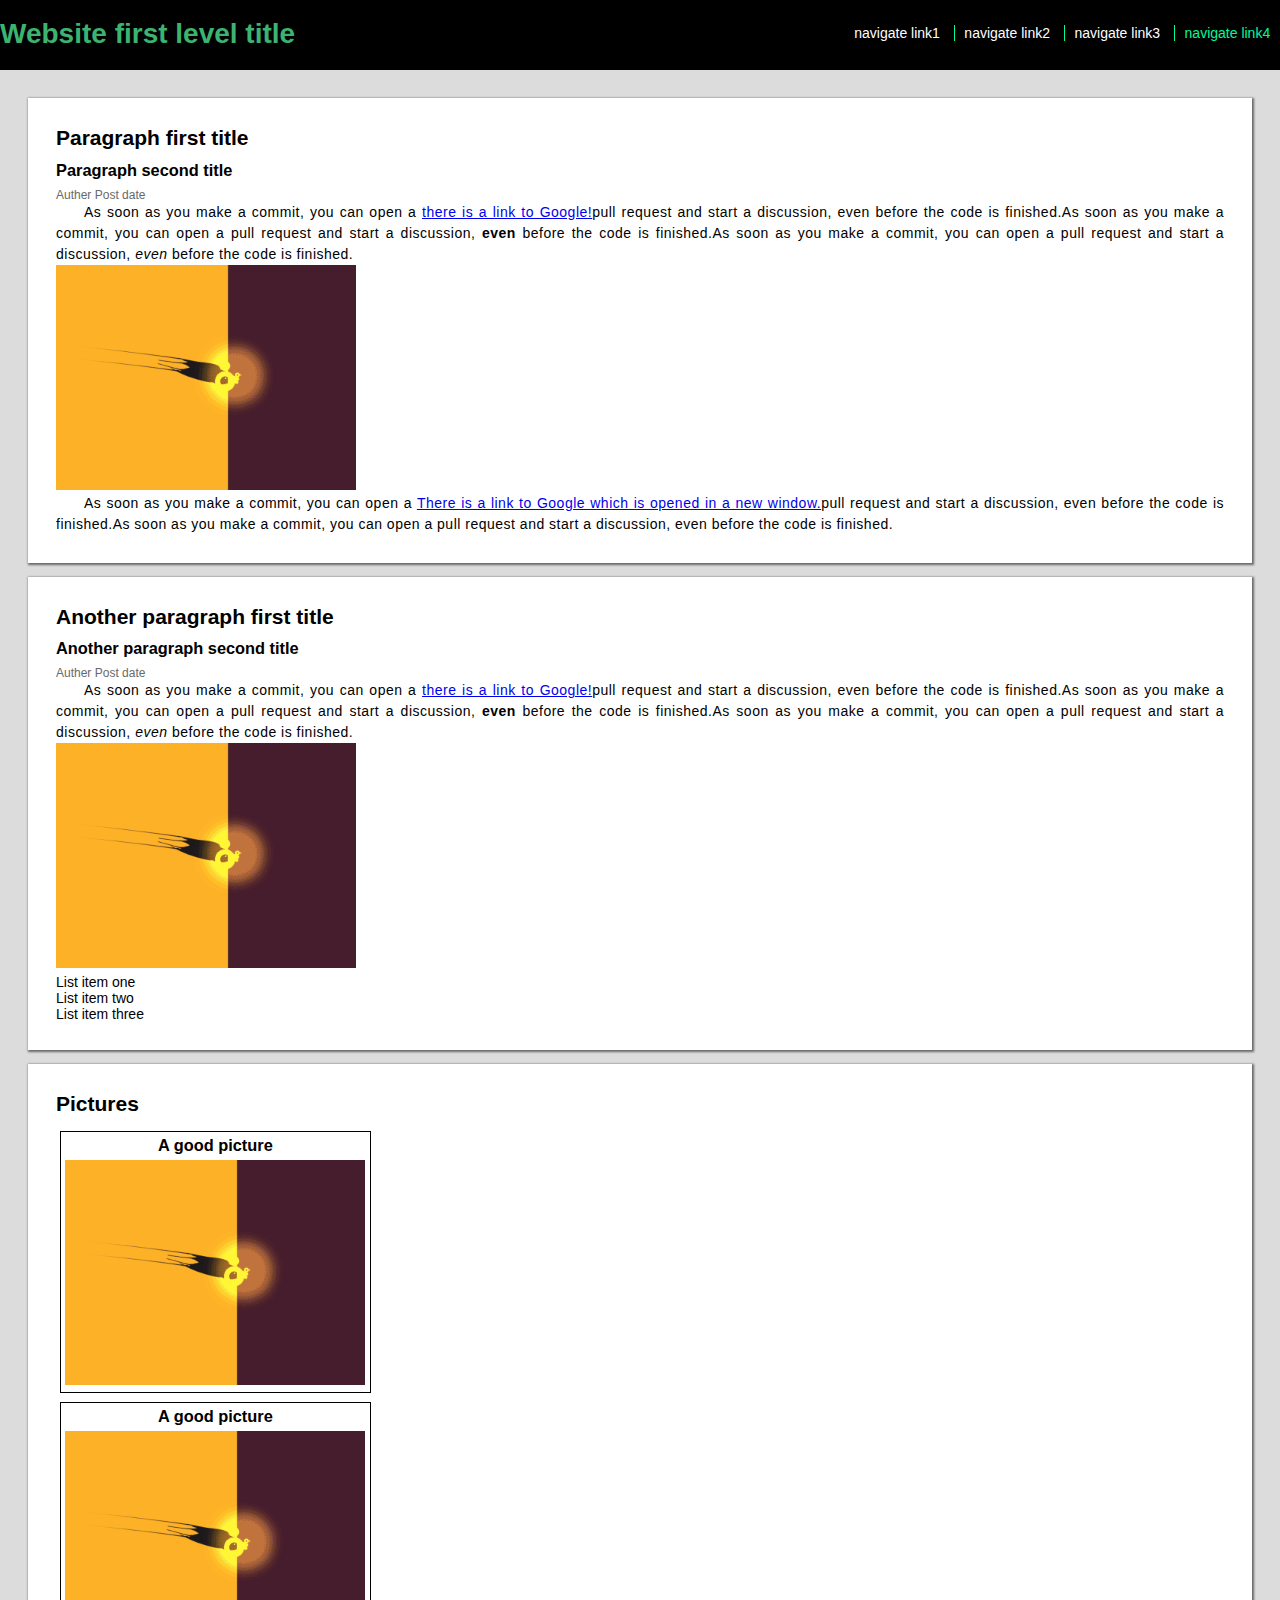
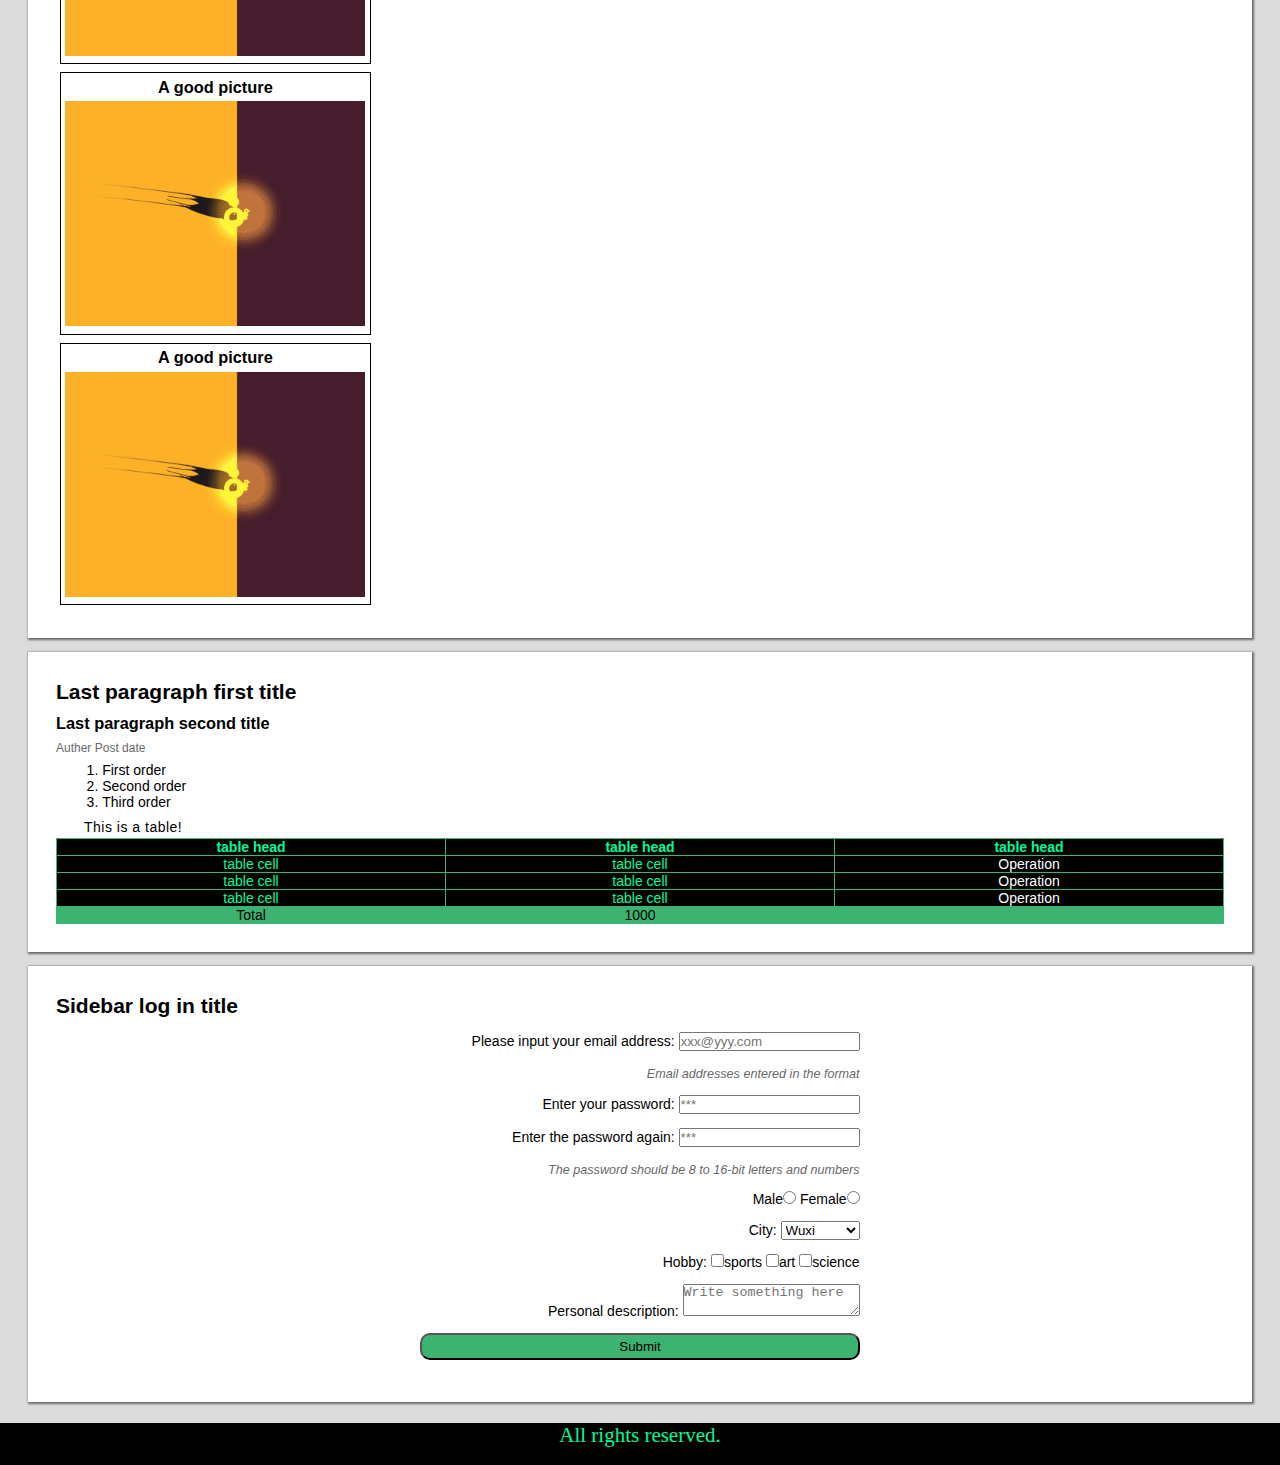
<file: IFE/task_1/task_1_1_1.html>
<!DOCTYPE html>
<html lang="en">
	<head>
    	<meta charset="UTF-8">
    	<title>Task_1</title>
    	<link rel="stylesheet" type="text/css" href="styles/basic.css">
	</head>
	<body>
		<header class="header">
			<div class="header-inside globalwideth clearfix">
				<div class="logo">
					<h1>Website first level title</h1>
				</div>
				<!-- .logo -->
				<nav class="navbar">
					<ul>
						<li><a href="http://www.google.com">navigate link1</a></li>
						<li><a href="http://www.google.com">navigate link2</a></li>
						<li><a href="http://www.google.com">navigate link3</a></li>
						<li><a href="http://www.google.com">navigate link4</a></li>
					</ul>
				</nav>
				<!-- .navbar -->
			</div>
			<!-- .header-inside -->
		</header>
		<div calss="content globalwideth clearfix">
			<div class="content-main">
				<article>
					<h2>Paragraph first title</h2>
					<h3>Paragraph second title</h3>
					<div class="entry content">
						<header class="meta">
							<span class="auther">Auther</span>
							<time datetime="2016-06-01T07:58:02+00:00" class="upated">Post date</time>
						</header>
						<!-- 注脚 -->
						<div class="entry">
							<p>
								As soon as you make a commit, you can open a  <a href="http://www.google.com">there is a link to Google!</a>pull request and start a discussion, even before the code is finished.As soon as you make a commit, you can open a pull request and start a discussion, <b>even</b> before the code is finished.As soon as you make a commit, you can open a pull request and start a discussion, <em>even</em> before the code is finished.
							</p>
								<img src="images/birdy.gif" alt="image!!" wideth="300" height="225" class="article-image" />
							<p>	
								As soon as you make a commit, you can open a  <a href="http://www.google.com" target="_blank">There is a link to Google which is opened in a new window.</a>pull request and start a discussion, even before the code is finished.As soon as you make a commit, you can open a pull request and start a discussion, even before the code is finished.
							</p>
						</div>
					</div>
				</article>
				<article>
					<h2>Another paragraph first title</h2>
					<h3>Another paragraph second title</h3>
					<div class="entry content">
						<footer class="meta">
							<span class="auther">Auther</span>
							<time datetime="2016-06-01T07:58:02+00:00" class="upated">Post date</time>
						</footer>
						<div class="entry">
							<p>
								As soon as you make a commit, you can open a  <a href="http://www.google.com">there is a link to Google!</a>pull request and start a discussion, even before the code is finished.As soon as you make a commit, you can open a pull request and start a discussion, <b>even</b> before the code is finished.As soon as you make a commit, you can open a pull request and start a discussion, <em>even</em> before the code is finished.<br/>
								<img src="images/birdy.gif" alt="image!!" width="300" height="225" class="article-image" />
							</p>
							<ul class="entry-list">
								<li>List item one</li>
								<li>List item two</li>
								<li>List item three</li>
							</ul>
						</div>
					</div>
				</article>
				<article>
					<h2>Pictures</h2>
					<div class="entry content">
						<ul class="entry-list">
							<li>
								<div class="image-list">
									<h3>A good picture</h3>
									<img src="images/birdy.gif" alt="image!!" width="300" height="225" class="article-image" />
								</div>
							</li>
							<li>
								<div class="image-list">
									<h3>A good picture</h3>
									<img src="images/birdy.gif" alt="image!!" width="300" height="225" class="article-image" />
								</div>
							</li>
							<li>
								<div class="image-list">
									<h3>A good picture</h3>
									<img src="images/birdy.gif" alt="image!!" width="300" height="225" class="article-image" />
								</div>
							</li>
							<li>
								<div class="image-list">
									<h3>A good picture</h3>
									<img src="images/birdy.gif" alt="image!!" width="300" height="225" class="article-image" />
								</div>
							</li>
						</ul>
					</div>
				</article>
				<article>
					<h2>Last paragraph first title</h2>
					<h3>Last paragraph second title</h3>
					<div class="entry content">
						<footer class="meta">
							<span class="auther">Auther</span>
							<time datetime="2016-06-01T07:58:02+00:00" class="upated">Post date</time>
						</footer>
						<!-- 注脚 -->
						<div class="ol">
							<ol class="entry-list">
								<li>First order</li>
								<li>Second order</li>
								<li>Third order</li>
							</ol>
						</div>
						<p>This is a table!</p>
						<table>
							<thead>
								<tr>
									<th>table head</th>
									<th>table head</th>
									<th>table head</th>
								</tr>
							</thead>
							<tbody>
								<tr>
									<td>table cell</td>
									<td>table cell</td>
									<td><a href="http://www.google.com">Operation</a></td>
								</tr>
								<tr>
									<td>table cell</td>
									<td>table cell</td>
									<td><a href="http://www.google.com">Operation</a></td>
								</tr>
								<tr>
									<td>table cell</td>
									<td>table cell</td>
									<td><a href="http://www.google.com">Operation</a></td>
								</tr>
							</tbody>
							<tfoot>
								<tr>
									<td>Total</td>
									<td>1000</td>
									<td></td>
								</tr>
							</tfoot>
						</table>
					</div>
				</article>
			</div>
			<!-- .content-main -->
			<aside class="sidebar">
				<h2>Sidebar log in title</h2>
				<form>
					<p>
						<label for="user-login">
							<span>Please input your email address: </span>
							<input type="email" id="user-login" placeholder="xxx@yyy.com" required />
						</label>
						<p><em>Email addresses entered in the format</em></p>
					</p>
					<p>
						<span>Enter your password: </span>
						<input type="password" id="first-password" placeholder="***" required />
					</p>
					<p>
						<label for="second-password"><span>Enter the password again: </span></label>
						<input type="password" id="second-password" placeholder="***" required />
					</p>
						<p><em>The password should be 8 to 16-bit letters and numbers</em></p>
					<fieldset>
						<label for="sexual-1">Male<input type="radio" id="title-1" name="sexual" value="male" /></label>
						<label for="sexual-2">Female<input type="radio" id="title-2" name="sexual" value="female" /></label>
					</fieldset>
					<p>
						<label for="city">
							<span>City: </span>
							<select id="city" name="user-city">
								<option value="beijing">Beijing</option>
								<option value="shanghai">Shanghai</option>
								<option value="wuxi" selected>Wuxi</option>
							</select>
						</label>
					</p>
					<fieldset>
						<ul>
							<li>
								<label for="hobby-1"><input type="checkbox" id="hobby-1" name="sports" />sports</label>
							</li>
							<li>
								<label for="hobby-2"><input type="checkbox" id="hobby-2" name="art" />art</label>
							</li>
							<li>
								<label for="hobby-3"><input type="checkbox" id="hobby-3" name="science" />science</label>
							</li>
						</ul>
					</fieldset>
					<p>
						<label for="text-area"><span>Personal description: </span></label>
						<textarea placeholder="Write something here"></textarea>
					</p>
					<p>
						<button>Submit</button>
					</p>
				</form>
			</aside>		
			<!-- .sidebar --> 
		</div>
		<!-- .content -->
		<footer class="footer">
			<div class="footer-inside globalwidth">
				<h2 class="footer-title"></h2>
				<p class="centertext">All rights reserved.</p>
			</div>
			<!-- .footer-inside -->
		</footer>
	</body>
</html>
</file>
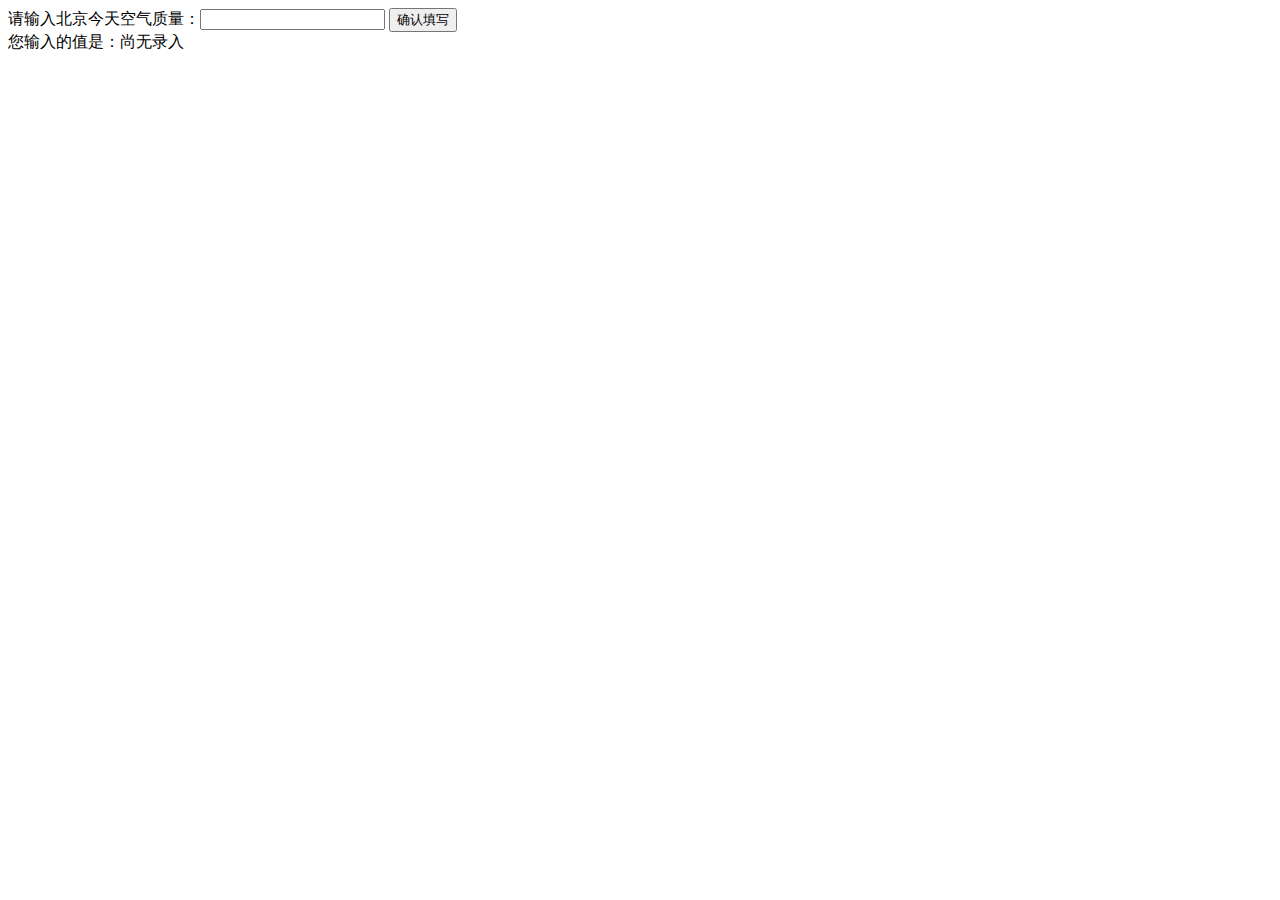
<file: IFE/task_2/task_2_1.html>
<!DOCTYPE html>
<html>
  <head>
    <meta charset="utf-8">
    <title>IFE JavaScript Task 01</title>
  </head>
<body>

  <label>请输入北京今天空气质量：<input id="aqi-input" type="text"></label>
  <button id="button">确认填写</button>

  <div>您输入的值是：<span id="aqi-display">尚无录入</span></div>

<script type="text/javascript">

(function() {
  /*	
  在注释下方写下代码
  给按钮button绑定一个点击事件
  在事件处理函数中
  获取aqi-input输入的值，并显示在aqi-display中
  */
  document.getElementById('button').onclick = function() {
    var text = document.getElementById("aqi-input").value;
    document.getElementById("aqi-display").innerHTML = text;
  }
})();

</script>
</body>
</html>
</file>
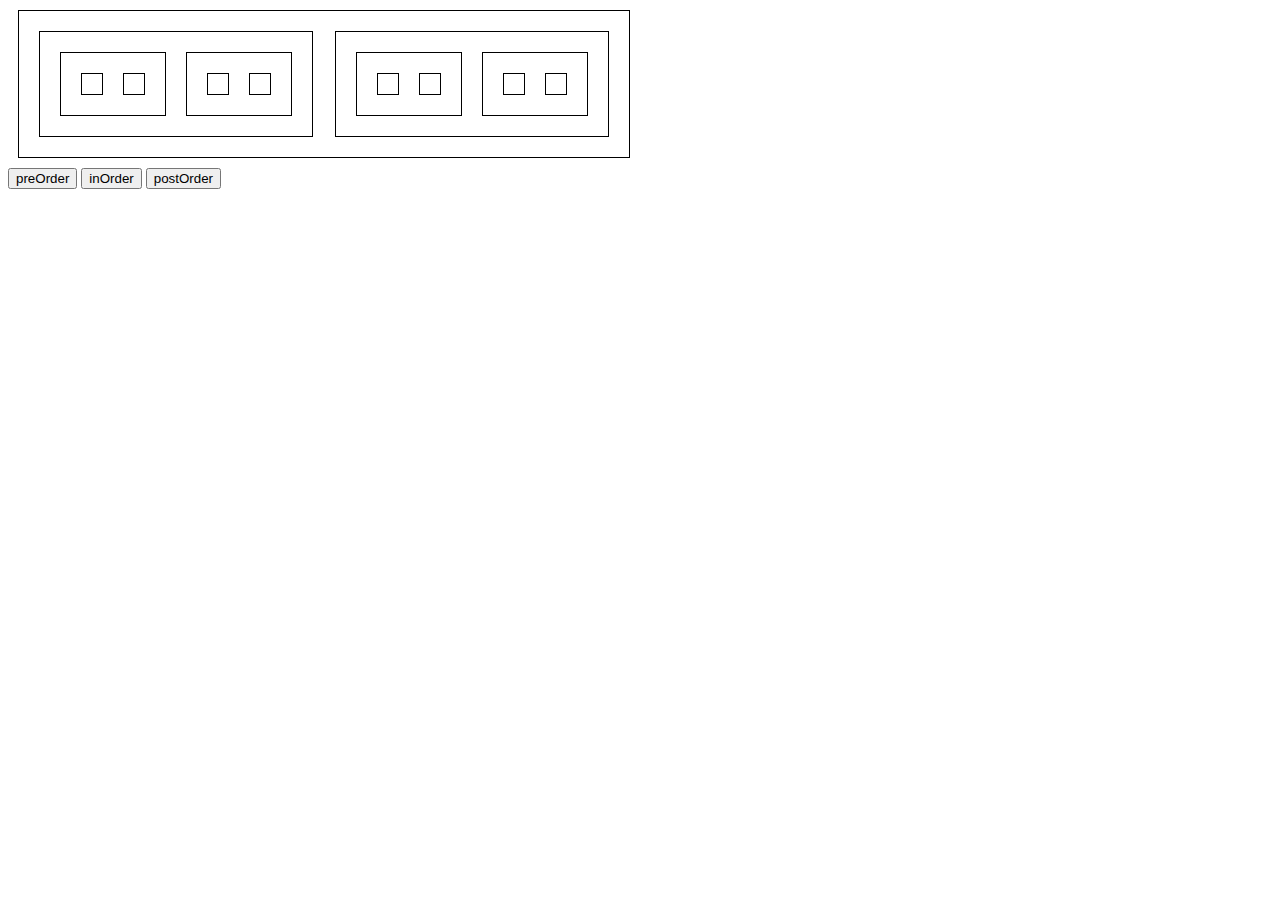
<file: IFE/task_2/task_2_10.html>
<!DOCTYPE>
<html>
  <head>
    <meta charset="utf-8">
    <title>IFE JavaScript Task 21</title>
    <link rel="stylesheet" type="text/css" href="styles/task_2_10.css">
  </head>
<body>
  <div id="root">
    <div>
      <div>
        <div></div>
        <div></div>
      </div>
      <div>
        <div></div>
        <div></div>
      </div>
    </div>
    <div>
      <div>
        <div></div>
        <div></div>
      </div>
      <div>
        <div></div>
        <div></div>
      </div>
    </div>
  </div>
  <section id="charge">
    <button type="button" value="preOrder">preOrder</button>
    <button type="button" value="inOrder">inOrder</button>
    <button type="button" value="postOrder">postOrder</button>
  </section>
  <script src="scripts/task_2_10.js"></script>
</body>
</html>
</file>
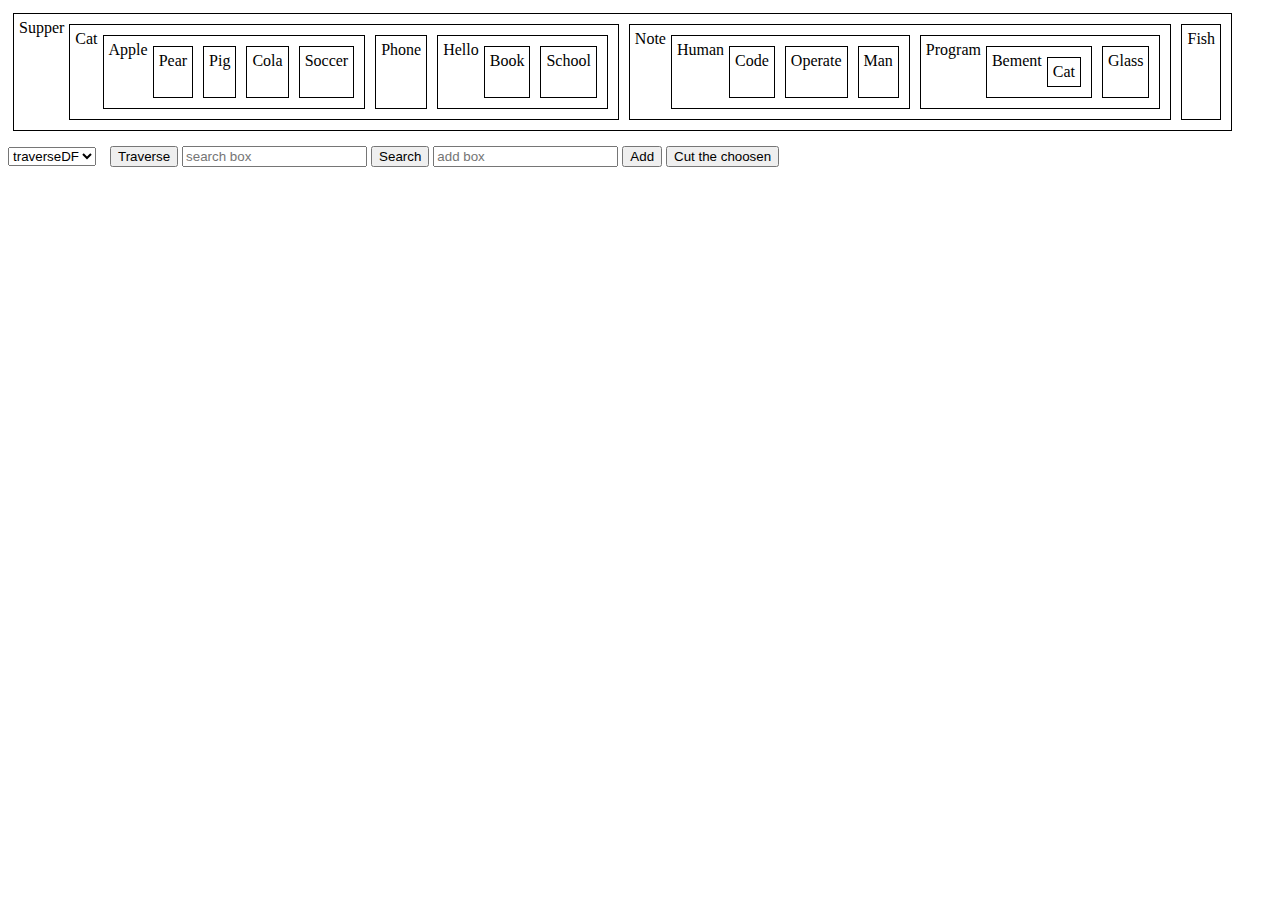
<file: IFE/task_2/task_2_11.html>
<!DOCTYPE>
<html>
  <head>
    <meta charset="utf-8">
    <title>IFE JavaScript Task 22</title>
    <link rel="stylesheet" type="text/css" href="styles/task_2_11.css">
  </head>
<body>
  <div id="root">Supper
    <div>Cat
      <div>Apple
        <div>Pear</div>
        <div>Pig</div>
        <div>Cola</div>
        <div>Soccer</div>
      </div>
      <div>Phone</div>
      <div>Hello
        <div>Book</div>
        <div>School</div>
      </div>
    </div>
    <div>Note
      <div>Human
        <div>Code</div>
        <div>Operate</div>
        <div>Man</div>
      </div>
      <div>Program
        <div>Bement
          <div>Cat</div>
        </div>
        <div>Glass</div>
      </div>
    </div>
    <div>Fish</div>
  </div>
  <section>
    <select>
      <option value="traverseDF">traverseDF</option>
      <option value="traverseBF">traverseBF</option>
    </select>
    <div id="charge">
      <button type="button" value="show">Traverse</button>
      <input type="text" placeholder="search box" />
      <button type="button" value="contains">Search</button>
      <input type="text" placeholder="add box" />
      <button type="button" value="add">Add</button>
      <button type="button" value="cut">Cut the choosen</button>
    </div>
  </section>
  <script src="scripts/task_2_11.js"></script>
</body>
</html>
</file>
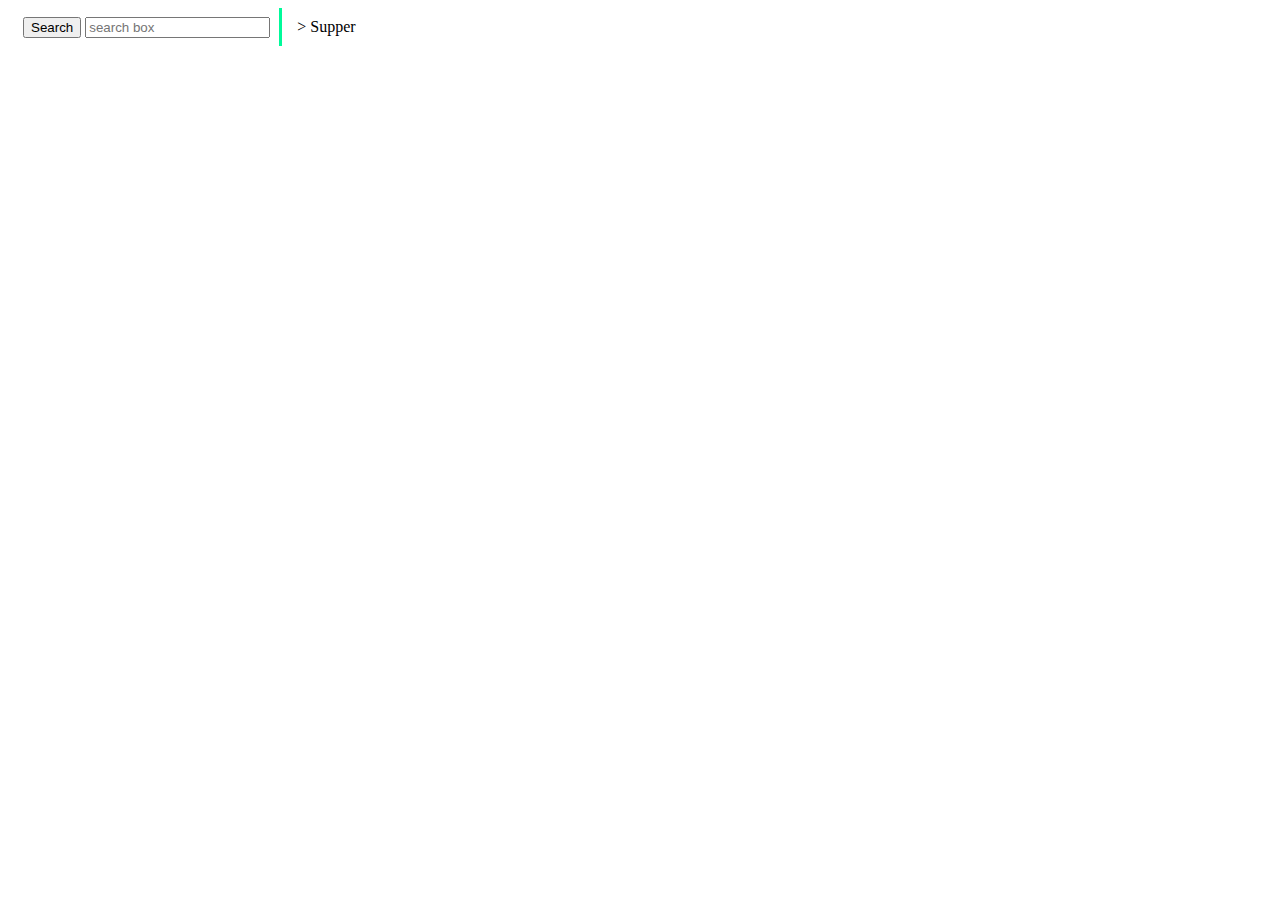
<file: IFE/task_2/task_2_12.html>
<!DOCTYPE>
<html>
  <head>
    <meta charset="utf-8">
    <title>IFE JavaScript Task 25</title>
    <link rel="stylesheet" type="text/css" href="styles/task_2_12.css">
  </head>
<body> 
  <div id="charge">
    <button type="button" value="contains">Search</button>
    <input type="text" placeholder="search box" />
  </div>
  <section id='warp'>
  <div id="root">Supper
    <div>Cat
      <div>Apple
        <div>Pear</div>
        <div>Pig</div>
        <div>Cola</div>
        <div>Soccer</div>
      </div>
      <div>Phone</div>
      <div>Hello
        <div>Book</div>
        <div>School</div>
      </div>
    </div>
    <div>Note
      <div>Human
        <div>Code</div>
        <div>Operate</div>
        <div>Man</div>
      </div>
      <div>Program
        <div>Bement
          <div>Cat</div>
        </div>
        <div>Glass</div>
      </div>
    </div>
    <div>Fish</div>
  </div>
  </section>
  <script src="scripts/task_2_12.js"></script>
</body>
</html>
</file>
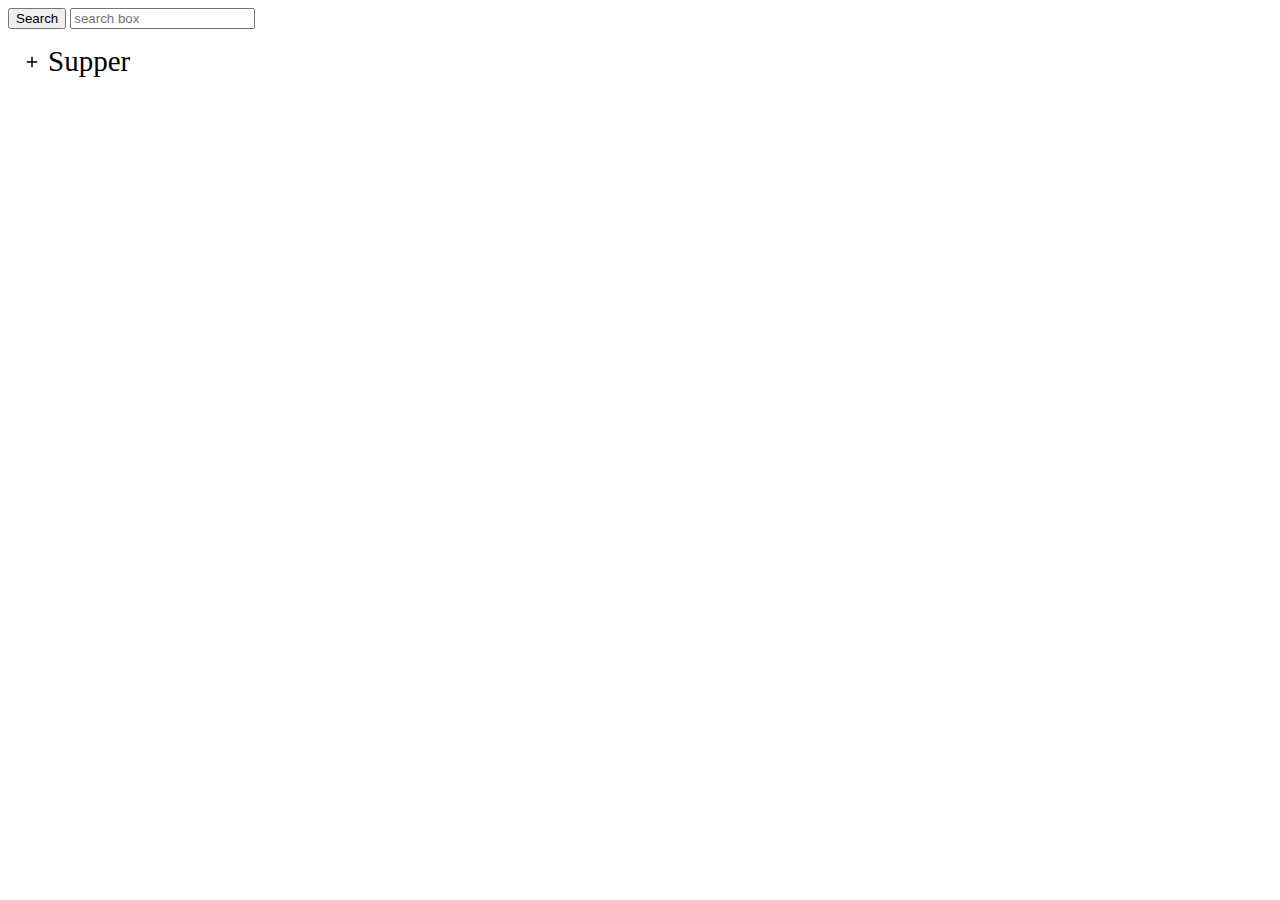
<file: IFE/task_2/task_2_12_1.html>
<!DOCTYPE>
<html>
  <head>
    <meta charset="utf-8">
    <title>IFE JavaScript Task 25</title>
    <link rel="stylesheet" type="text/css" href="styles/task_2_12_1.css">
  </head>
<body> 
  <div id="charge">
    <button type="button" value="contains">Search</button>
    <input type="text" placeholder="search box" />
  </div>
  <section id='warp'>
    <ul>
      <li>Supper
        <ul>
          <li>Cat
            <ul>
              <li>Apple
                <ul>
                  <li>Pear<span><button type="button" value="add" id="add">Add</button>&nbsp<button type="button" value="remove">Remove</button></span></li>
                  <li>Pig</li>
                  <li>Cola</li>
                  <li>Soccer</li>
                </ul>
              </li>
              <li>Phone</li>
              <li>Hello
                <ul>
                  <li>Book</li>
                  <li>School</li>
                </ul>
              </li>
            </ul>
          </li>
          <li>Note
            <ul>
              <li>Human
                <ul>
                  <li>Code</li>
                  <li>Operate</li>
                  <li>Man</li>
                </ul>
              </li>
              <li>Program
                <ul>
                  <li>Bement
                    <ul>
                      <li>Cat</li>
                    </ul>
                  </li>
                  <li>Glass</li>
                </ul>
              </li>
            </ul>
          </li>
          <li>Fish</li>
        </ul>
      </li>
    </ul>
  </section>
  <script src="scripts/task_2_12_1.js"></script>
</body>
</html>
</file>
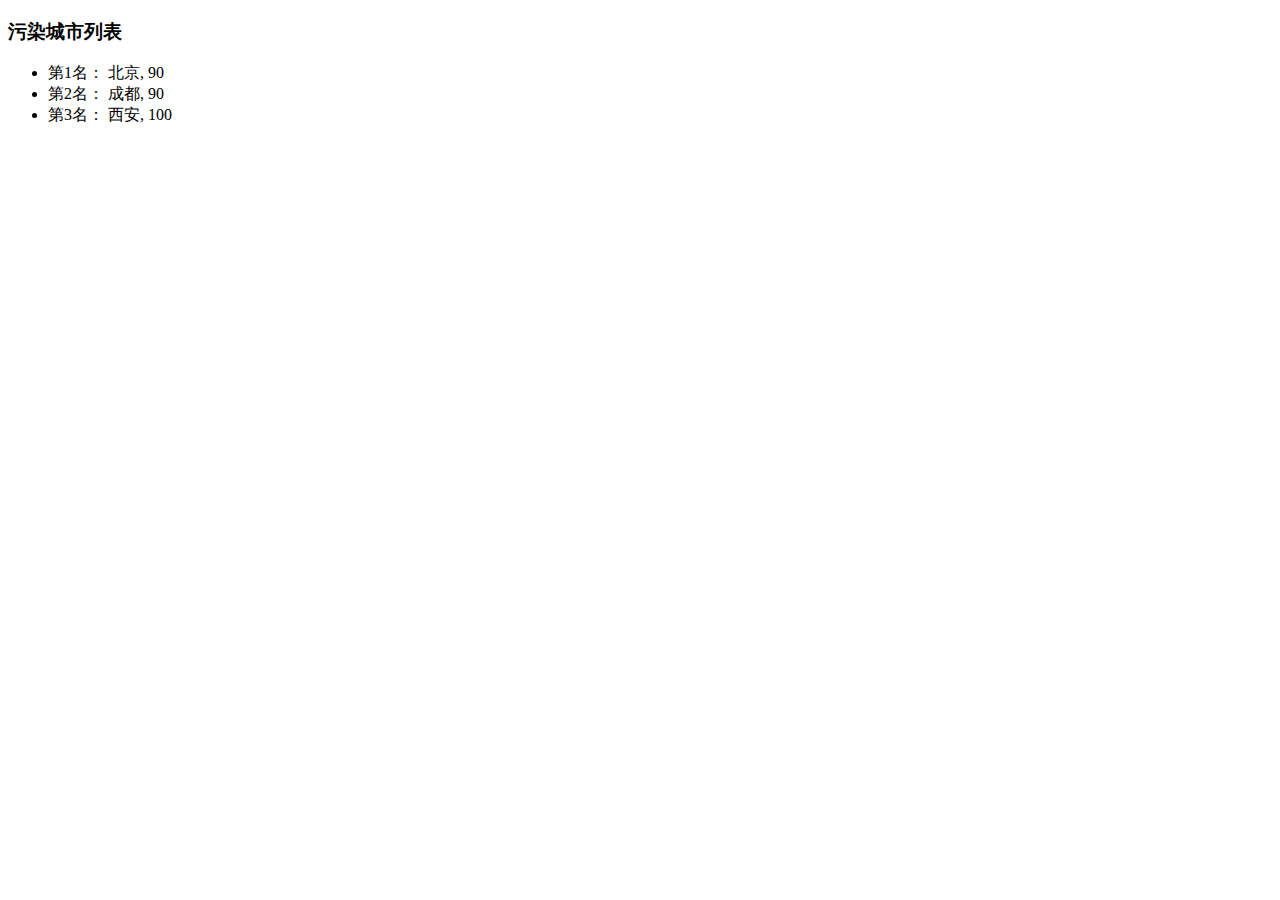
<file: IFE/task_2/task_2_2.html>
<!DOCTYPE html>
<html>
  <head>
    <meta charset="utf-8">
    <title>IFE JavaScript Task 01</title>
  </head>
<body>

  <h3>污染城市列表</h3>
  <ul id="aqi-list">
<!--   
    <li>第一名：福州（样例），10</li>
  	<li>第二名：福州（样例），10</li> -->
  </ul>

<script type="text/javascript">

var aqiData = [
  ["北京", 90],
  ["上海", 50],
  ["福州", 10],
  ["广州", 50],
  ["成都", 90],
  ["西安", 100]
];

(function () {

  /*
  在注释下方编写代码
  遍历读取aqiData中各个城市的数据
  将空气质量指数大于60的城市显示到aqi-list的列表中
  */
  var city_arr = aqiData.filter(function(city) {
    return city[1] >= 60;
  });
  city_arr.sort(function(a,b) {
    return a[1] < b[1];
  })
  for (var i = 0; i < city_arr.length; i++) {
    var list = document.createElement("li");
    var text = "第" + (i + 1) + "名： " + city_arr[i][0] + ", " + city_arr[i][1];
    var content = document.createTextNode(text);
    list.appendChild(content);
    document.getElementById('aqi-list').appendChild(list);
  };
})();

</script>
</body>
</html>
</file>
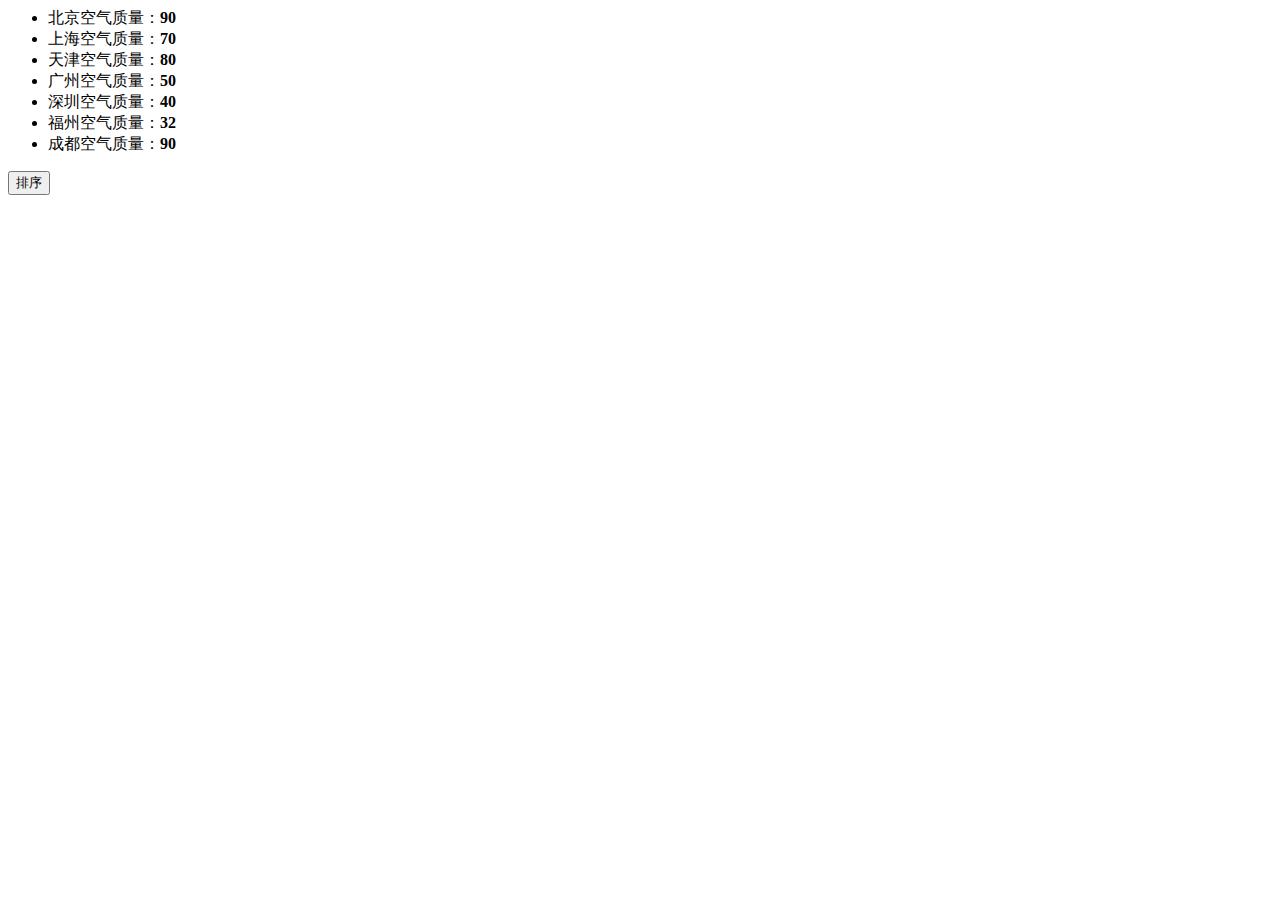
<file: IFE/task_2/task_2_3.html>
<!DOCTYPE>
<html>
  <head>
    <meta charset="utf-8">
    <title>IFE JavaScript Task 01</title>
  </head>
<body>

  <ul id="source">
    <li>北京空气质量：<b>90</b></li>
    <li>上海空气质量：<b>70</b></li>
    <li>天津空气质量：<b>80</b></li>
    <li>广州空气质量：<b>50</b></li>
    <li>深圳空气质量：<b>40</b></li>
    <li>福州空气质量：<b>32</b></li>
    <li>成都空气质量：<b>90</b></li>
  </ul>

  <ul id="resort">
    <!-- 
    <li>第一名：北京空气质量：<b>90</b></li>
    <li>第二名：北京空气质量：<b>90</b></li>
    <li>第三名：北京空气质量：<b>90</b></li>
     -->

  </ul>

  <button id="sort-btn">排序</button>

<script type="text/javascript">

/**
 * getData方法
 * 读取id为source的列表，获取其中城市名字及城市对应的空气质量
 * 返回一个数组，格式见函数中示例
 */
function getData() {
  /*
  coding here
  */
  var data = []
     ,source = document.getElementById('source').children;
  for (var i = 0; i < source.length; i++) {
    var str = source[i].textContent
        ,city = [];
    city.push(str.substring(0,2));
    city.push(parseInt(str.slice(-2),10));
    data.push(city);
  }
  /*
  data = [
    ["北京", 90],
    ["北京", 90]
    ……
  ]
  */

  return data;

}

/**
 * sortAqiData
 * 按空气质量对data进行从小到大的排序
 * 返回一个排序后的数组
 */
function sortAqiData(data) {
  data.sort(function(a,b) {
    return a[1] < b[1];
  });
  return data;
}

/**
 * render
 * 将排好序的城市及空气质量指数，输出显示到id位resort的列表中
 * 格式见ul中的注释的部分
 */
function render(data) {
  for (var i = 0; i < data.length; i++) {
    var list = document.createElement("li");
    var text = "第" + (i + 1) + "名： " + data[i][0] + ", " + data[i][1];
    var content = document.createTextNode(text);
    list.appendChild(content);
    document.getElementById('resort').appendChild(list);
  };
}

function btnHandle() {
  var aqiData = getData();
  aqiData = sortAqiData(aqiData);
  render(aqiData);
}


function init() {

  // 在这下面给sort-btn绑定一个点击事件，点击时触发btnHandle函数
  document.getElementById('sort-btn').onclick = btnHandle;
}

init();

</script>
</body>
</html>
</file>
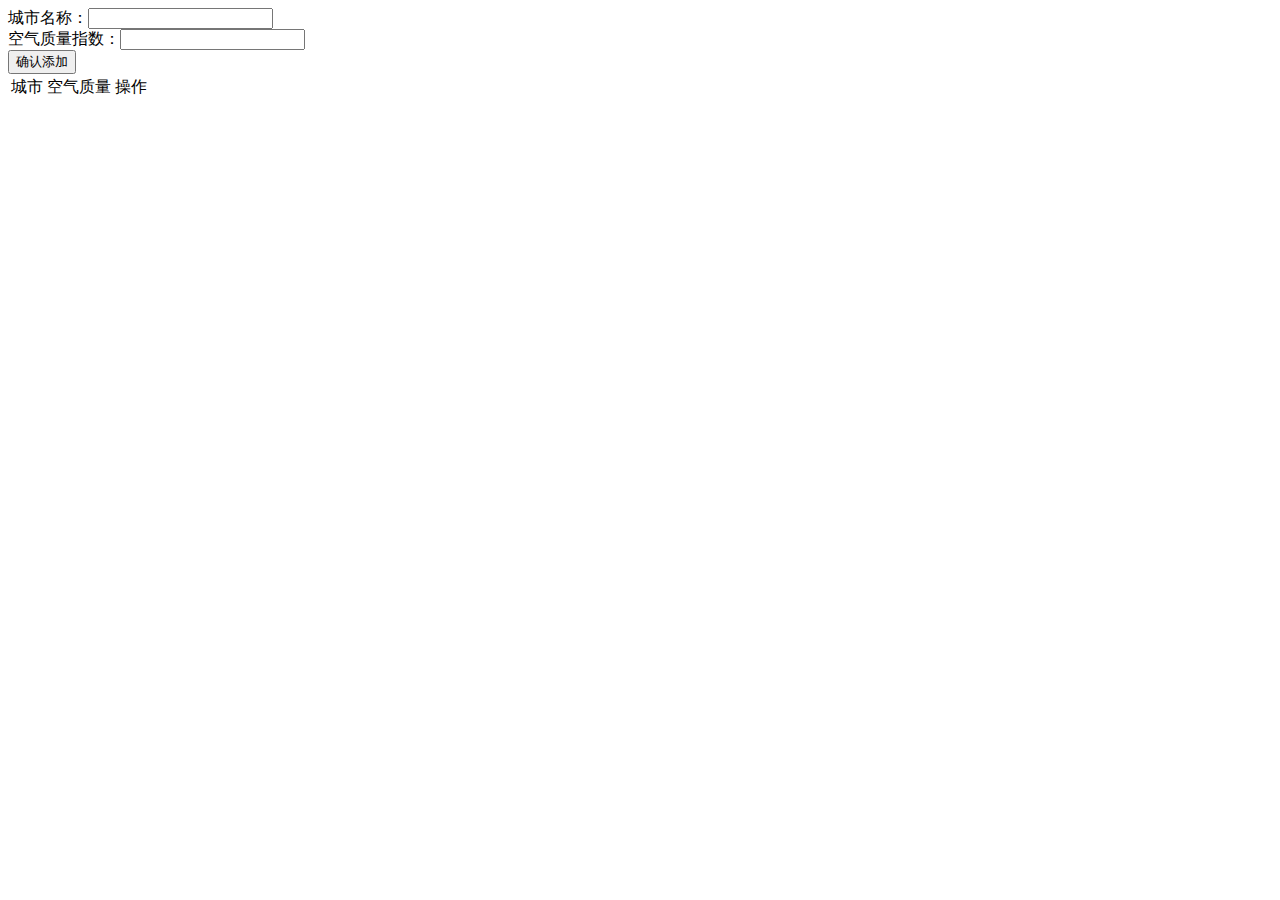
<file: IFE/task_2/task_2_4.html>
<!DOCTYPE>
<html>
  <head>
    <meta charset="utf-8">
    <title>IFE JavaScript Task 01</title>
  </head>
<body>

  <div>
    <label>城市名称：<input id="aqi-city-input" type="text"></label><br>
    <label>空气质量指数：<input id="aqi-value-input" type="text"></label><br>
    <button id="add-btn">确认添加</button>
  </div>
  <table id="aqi-table">
  <!--
    <tr>
      <td>城市</td><td>空气质量</td><td>操作</td>
    </tr>
    <tr>
      <td>北京</td><td>90</td><td><button>删除</button></td>
    </tr>
    <tr>
      <td>北京</td><td>90</td><td><button>删除</button></td>
    </tr>
  -->
  </table>
  <script src="scripts/task_2_4.js"></script>
</body>
</html>
</file>
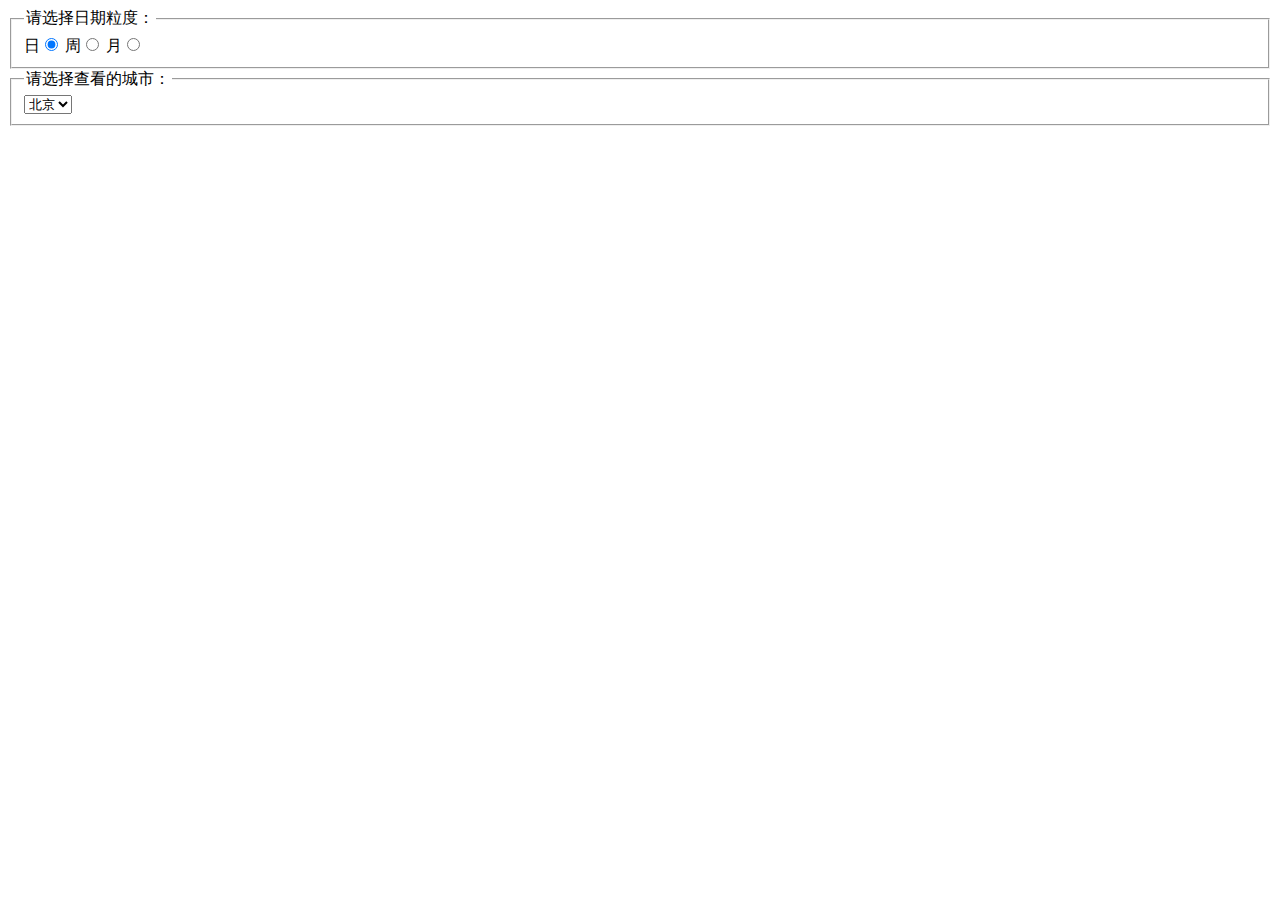
<file: IFE/task_2/task_2_5.html>
<!DOCTYPE>
<html>
  <head>
    <meta charset="utf-8">
    <title>IFE JavaScript Task 01</title>
    <link rel="stylesheet" type="text/css" href="styles/task_2_5.css">
  </head>
<body>
  <fieldset id="form-gra-time">
    <legend>请选择日期粒度：</legend>
    <label>日<input name="gra-time" value="day" type="radio" checked="checked"></label>
    <label>周<input name="gra-time" value="week" type="radio"></label>
    <label>月<input name="gra-time" value="month" type="radio"></label>
  </fieldset>

  <fieldset>
    <legend>请选择查看的城市：</legend>
    <select id="city-select">
      <option>北京</option>
    </select>
  </fieldset>

  <div id="aqi-chart-wrap">
  </div>
  <script src="scripts/task_2_5.js"></script>
</body>
</html>
</file>
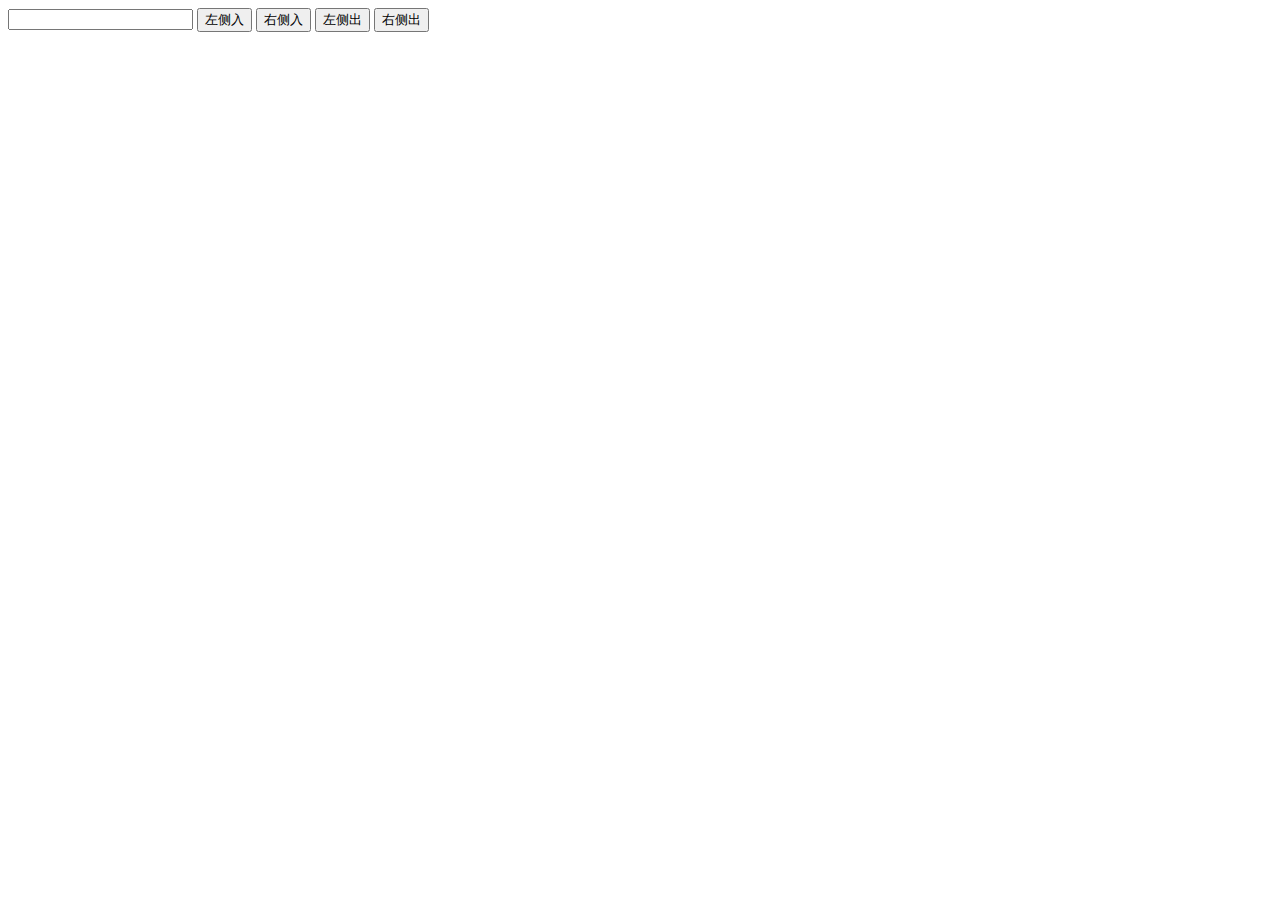
<file: IFE/task_2/task_2_6.html>
<!DOCTYPE>
<html>
  <head>
    <meta charset="utf-8">
    <title>IFE JavaScript Task 18</title>
    <link rel="stylesheet" type="text/css" href="styles/task_2_6.css">
  </head>
<body>
  <div>
    <input type="text" id="input" />
    <button type="button" id="unshift">左侧入</button>
    <button type="button" id="push">右侧入</button>
    <button type="button" id="shift">左侧出</button>
    <button type="button" id="pop">右侧出</button>
  </div>
  <div id="output">
  </div>
  <script src="scripts/task_2_6.js"></script>
</body>
</html>
</file>
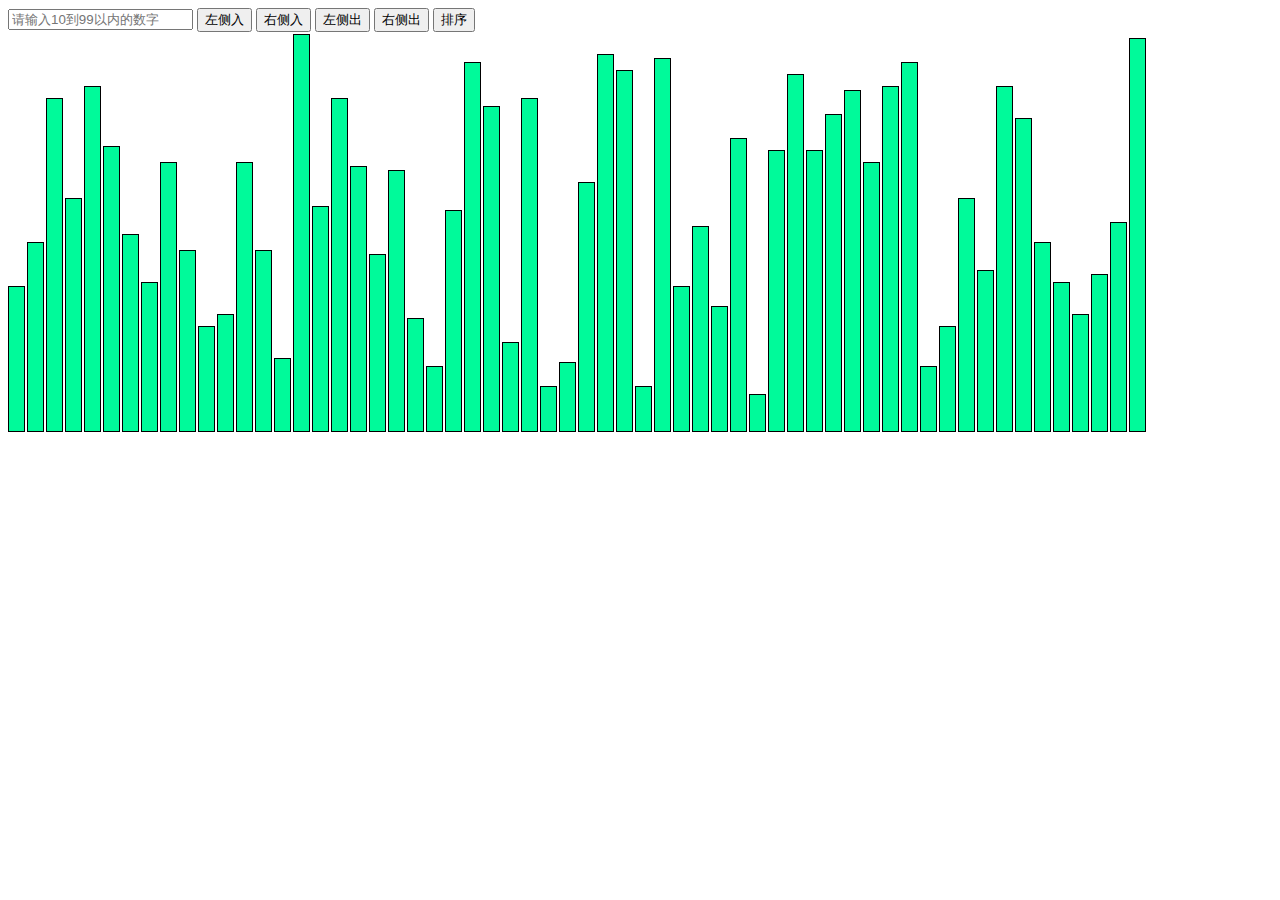
<file: IFE/task_2/task_2_7.html>
<!DOCTYPE>
<html>
  <head>
    <meta charset="utf-8">
    <title>IFE JavaScript Task 18</title>
    <link rel="stylesheet" type="text/css" href="styles/task_2_6.css">
  </head>
<body>
  <div>
    <input type="text" id="input" placeholder="请输入10到99以内的数字" />
    <button type="button" id="unshift">左侧入</button>
    <button type="button" id="push">右侧入</button>
    <button type="button" id="shift">左侧出</button>
    <button type="button" id="pop">右侧出</button>
    <button type="button" id="sort">排序</button>
  </div>
  <div id="output">
  </div>
  <script src="scripts/task_2_7.js"></script>
</body>
</html>
</file>
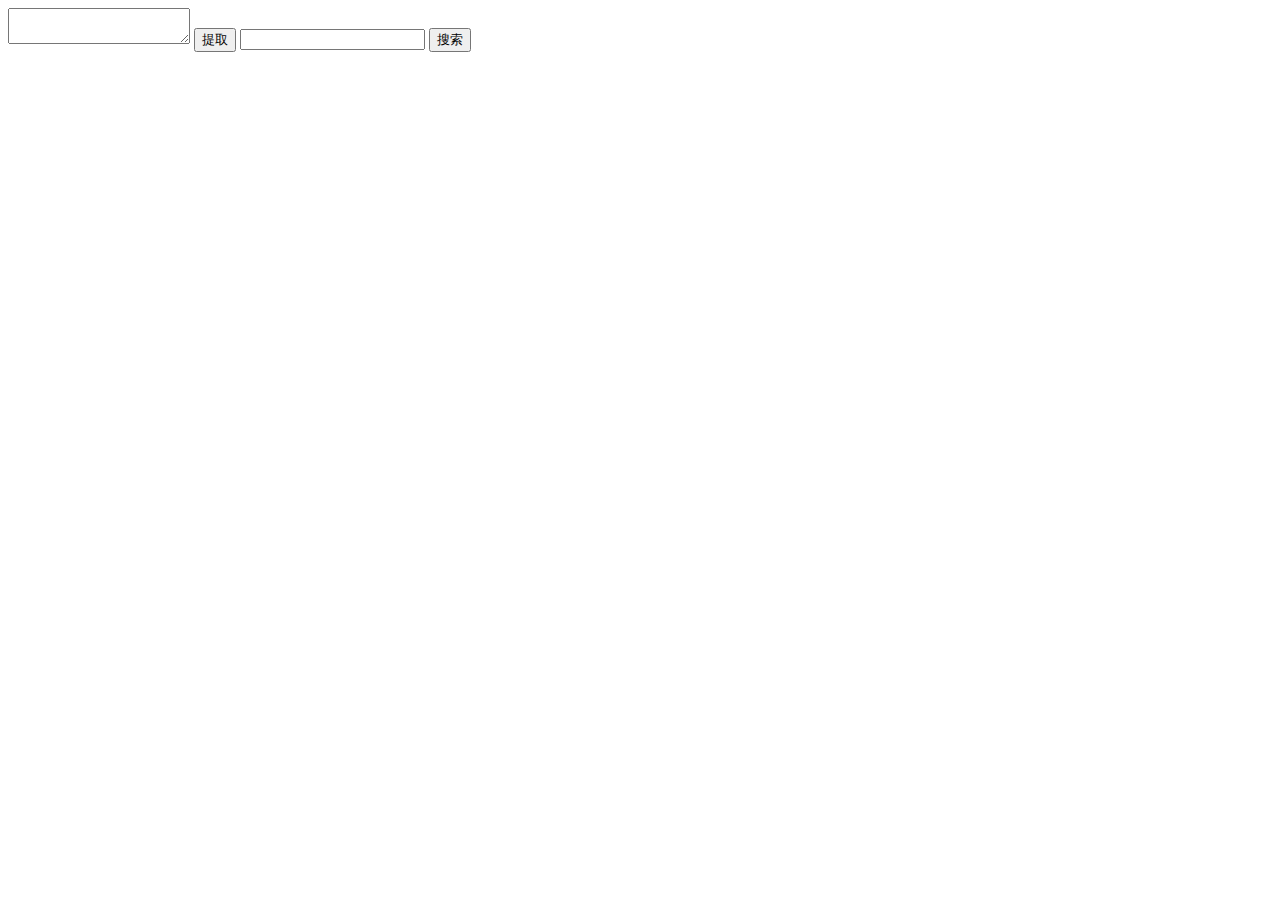
<file: IFE/task_2/task_2_8.html>
<!DOCTYPE>
<html>
  <head>
    <meta charset="utf-8">
    <title>IFE JavaScript Task 20</title>
    <link rel="stylesheet" type="text/css" href="styles/task_2_8.css">
  </head>
<body>
  <div>
    <textarea></textarea>
    <button type="button" id="check">提取</button>
    <input type="text" id="search_box" />
    <button type="button" id="search">搜索</button>
  </div>
  <div id="output">
  </div>
  <script src="scripts/task_2_8.js"></script>
</body>
</html>
</file>
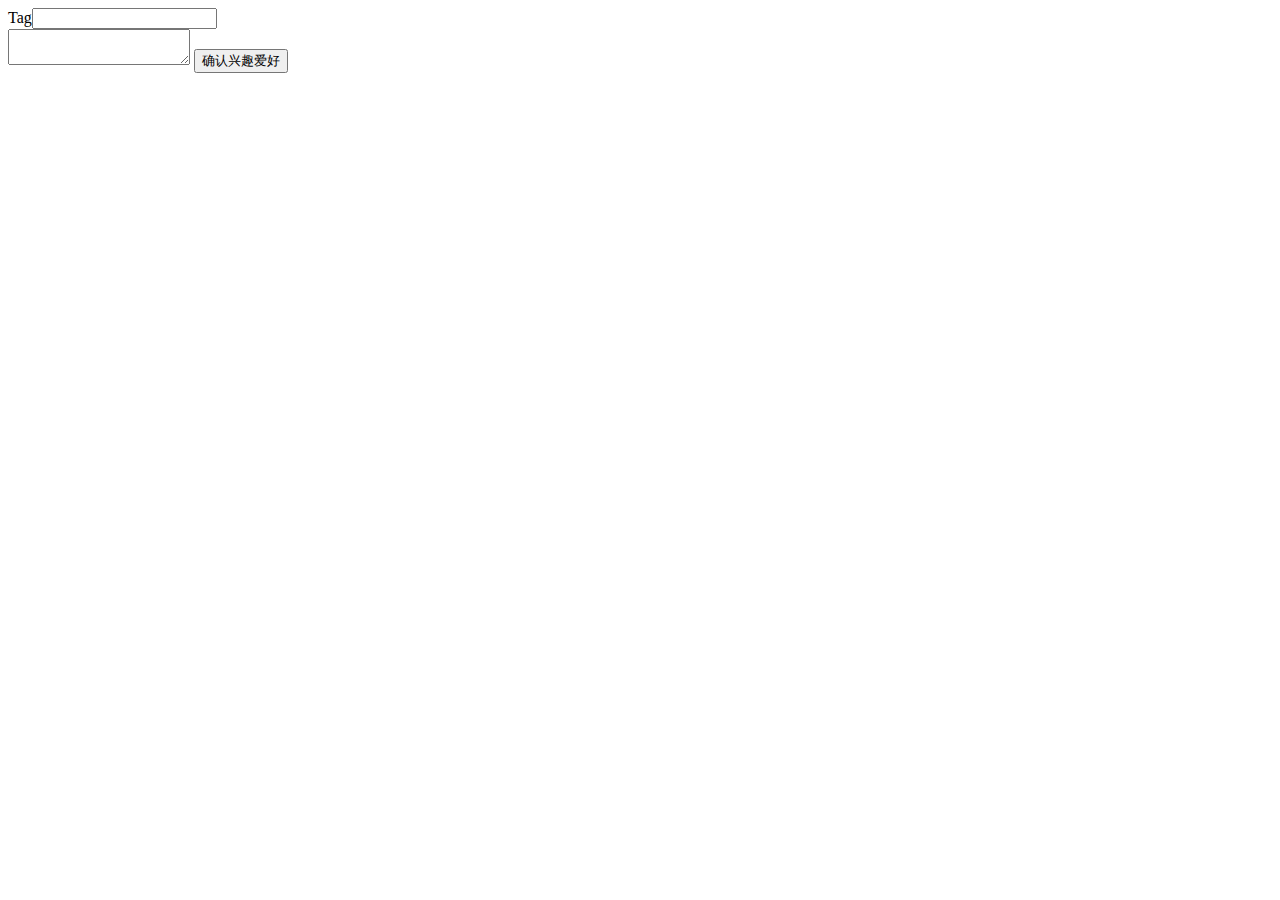
<file: IFE/task_2/task_2_9.html>
<!DOCTYPE>
<html>
  <head>
    <meta charset="utf-8">
    <title>IFE JavaScript Task 21</title>
    <link rel="stylesheet" type="text/css" href="styles/task_2_9.css">
  </head>
<body>
  <label>Tag<input type="text" id="tag_box"></label>
  <div id="tag_output"></div>
  <textarea></textarea>
  <button type="button" id="check">确认兴趣爱好</button>
  <div id="hoppy_output">
  </div>
  <script src="scripts/task_2_9.js"></script>
</body>
</html>
</file>
<file: IFE/task_1/styles/basic.css>
* {
	padding: 0;
	margin: 0;
}

body {
  background-color: gainsboro;
  font: 14px Verdana,Arial,sans-serift;
}

ul {
  list-style: none;
}

.header-inside {
  height: 5em;
  position: relative;
  margin-bottom: 2em;
  background-color: black;
  color: white;
}

.logo {
  display: inline-block;
  padding: 1.3em 0;
  color: mediumseagreen;
}

nav {
  position: absolute;
  right: 0;
  top: 0;
}

nav li {
  margin:1.8em 0;
  text-align: center;
  font-size: 13px;
  display: inline-block;
  padding: 0 .7em;
  font-size: 1em; 
  border-left: 0.1em solid mediumspringgreen
}

nav ul li:first-child{
  border: 0;
}

nav li a, td a {
  text-decoration: none;
  color: white;
}

nav li + li + li + li a{
  color: mediumspringgreen;
}

nav li a:hover, td a:hover {
  color: firebrick;
}

/* header end*/

.content-main, aside{
  margin: 0 2em;
}

.footer {
  text-align: center;
  font-family: Verdana;
  font-size: 1.5em;
  color: mediumspringgreen;
  background-color: black;
  height: 2em;
  margin-top: 1em;
}

article, aside{
  box-shadow: 1px 1px 2px 1px dimgray;
  background-color: white;
  margin-bottom: 1em;
  padding: 2em;
}

h2,h3 {
  margin-bottom: .5em;
}

.meta {
  font-size: 12px;
  color: dimgray;
}

article p{
  text-align: justify;
  text-indent: 2em;
  line-height: 1.5em;
  letter-spacing: .5px;
}

.image-list {
  border: .1em solid;
  margin: .3em;
  padding: .3em;
  display: inline-block;
}

article li h3 {
  text-align: center;
  margin-bottom: .3em;
}

.ol {
  margin: .5em 3.3em 
}

table {
  color: mediumspringgreen;
  width: 100%;
  border-collapse: collapse;
  background-color: black;
  empty-cells: show;
}

td, th {
  text-align: center;
  border: 0.1em solid mediumseagreen;
}

tfoot td {
  color: black;
  background-color: mediumseagreen;
}

form{
  font-size: 100%;
  text-align: right;
  max-width: 45%;
  margin: 0 30%;
}

form p, fieldset {
  max-width: 100%;
  margin: 1em;
  border: 0;
}

fieldset ul li {
  display: inline-block;
}

fieldset ul:before {
  content: "Hobby:";
}

form em {
  color: dimgray;
  font-size: 90%;
}

button {
  width: 100%;
  background: mediumseagreen;
  border-radius: 10px;
  height: 2em;
}
</file>
<file: IFE/task_2/styles/task_2_10.css>
div {
	display: flex;
	padding: 10px;
	border: 1px solid black;
	justify-content: space-between;
	margin: 10px;
	background-color: white;
}

#root {
	width: 590px;
}

.current {
	background-color: red;
}
</file>
<file: IFE/task_2/styles/task_2_11.css>
div {
	display: flex;
	padding: 5px;
	border: 1px solid black;
	margin: 5px;
	background-color: white;
}

#root {
	display: inline-flex;
}

#charge {
	display: inline-block;
	border: none;
}
</file>
<file: IFE/task_2/styles/task_2_12.css>
div {
	padding-right: 5px;
	margin-left: 15px;
	color: black;
}

#root{
	margin-right: 5px;
	border: 0px;
	display: block;
}

#warp {
	padding: 10px 0px;
	border-left: 3px solid mediumspringgreen;
	display: inline-flex;
}

#charge {
	border: none;
	display: inline-block;
}

.hidden {
	display: none;
}

.before1:before {
	content: "> ";
}

.before2:before {
	content: "∨ ";
}
</file>
<file: IFE/task_2/styles/task_2_12_1.css>
.hidden {
  display: none;
}

#warp  {
  display: inline-block;
}

li {
  list-style: none;
  font-size: 29px;
}

.parents {
  list-style: square outside url('../images/add.png');
}

.parente {
  list-style: square outside url('../images/remove.png');
}
</file>
<file: IFE/task_2/styles/task_2_5.css>
.aqi-div {
  width: 9px;
  margin: 3px;
  display: inline-block;
}
</file>
<file: IFE/task_2/styles/task_2_6.css>
.num {
	display: inline-block;
	background-color: #00FA9A;
	width: 15px;
	border: solid 1px;
	margin: 2px 2px 0 0;
}

.current {
	display: inline-block;
	background-color: #FF4500;
	width: 15px;
	border: inset 1px;
	margin:2px 2px 0 0;
}
</file>
<file: IFE/task_2/styles/task_2_8.css>
.num {
	display: inline-block;
	background-color: #00FA9A;
	border: solid 1px;
	margin: 2px 5px 0 0;
	padding: 3px;
}

span {
	background-color: red;
}
</file>
<file: IFE/task_2/styles/task_2_9.css>
.num, .current {
	display: inline-block;
	background-color: #00FA9A;
	border: solid 1px;
	margin: 2px 5px 0 0;
	padding: 3px;
}

.current {
	background-color: firebrick;
}


.current:before {
	content: '点击删除：';
};
</file>
